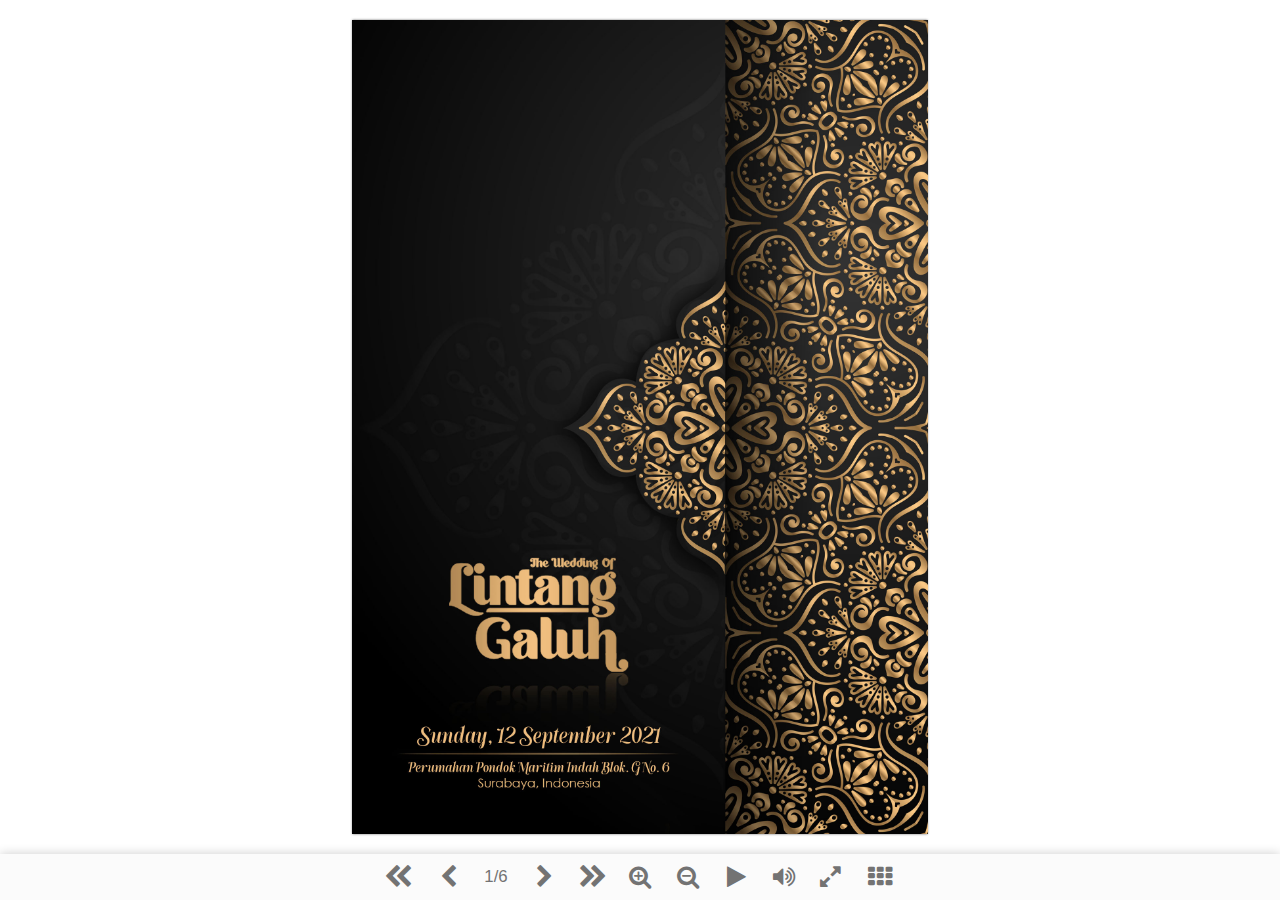
<file: index.html>
<!DOCTYPE html>
<html lang="en">

<head>
    <meta charset="UTF-8">
    <meta http-equiv="X-UA-Compatible" content="IE=edge">
    <meta name="viewport" content="width=device-width, initial-scale=1.0">
    <title>Document</title>
</head>

<body>

    <script>
        window.location.href = "images/lintang_galuh.html";
    </script>
</body>

</html>
</file>
